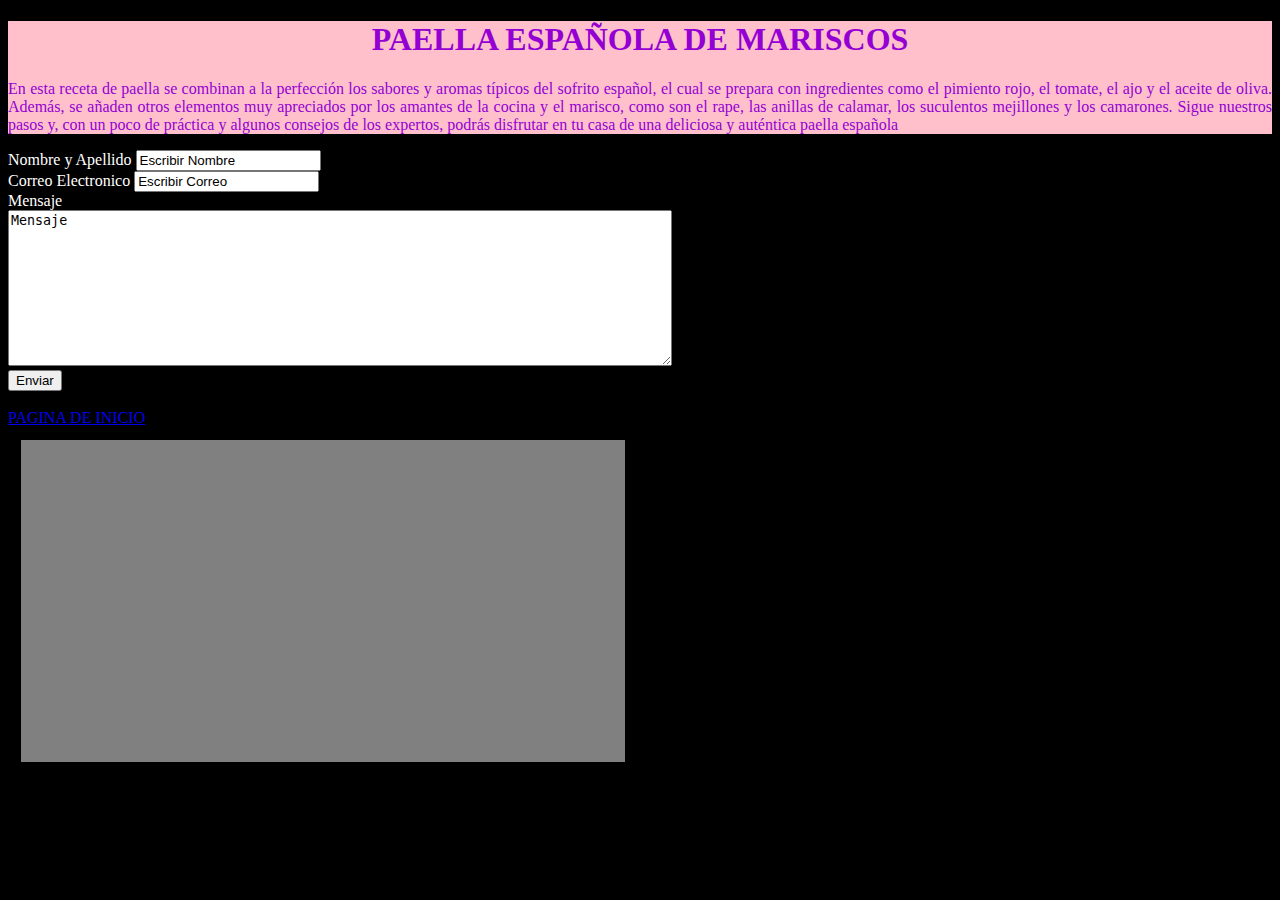
<file: contactos.html>
<!doctype html>
	<html>
<head>
	<meta charset="utf-8">
	<meta name="viewport" content="width=device-width, initial-scale=1">
	<title> CONTACTOS</title>
	<link rel="stylesheet" type="text/css" href="estilo.css">
<body>
<header> 
<h1 class="titulo">PAELLA ESPAÑOLA DE MARISCOS</h1>
<p>En esta receta de paella se combinan a la perfección los sabores y aromas típicos del sofrito español, el cual se prepara con ingredientes como el pimiento rojo, el tomate, el ajo y el aceite de oliva. Además, se añaden otros elementos muy apreciados por los amantes de la cocina y el marisco, como son el rape, las anillas de calamar, los suculentos mejillones y los camarones. Sigue nuestros pasos y, con un poco de práctica y algunos consejos de los expertos, podrás disfrutar en tu casa de una deliciosa y auténtica paella española</p></header>

<form> 
	<label for=nombre>Nombre y Apellido </label> 
	<input type="text" name="nombre" value="Escribir Nombre"><br>
	<label for="email">Correo Electronico</label>
	<input type="text" name="Email" value="Escribir Correo"><br>
	<label for="mensaje">Mensaje</label><br>
	<textarea name="name" rows="10" cols="80">Mensaje</textarea><br>
	<input class="xx" type="submit" value="Enviar">
</form>

<br>

<a href="index.html">PAGINA DE INICIO</a>

<br>
<footer>
<br>
<video src= "https://www.youtube.com/embed/il7azfENdsM" title="YouTube video player" frameborder="0" allow="accelerometer; autoplay; clipboard-write; encrypted-media; gyroscope; picture-in-picture" allowfullscreen></video>
<iframe src="https://www.google.com/maps/embed?pb=!1m18!1m12!1m3!1d6247525.322777175!2d-8.204890658988091!3d40.13004258368102!2m3!1f0!2f0!3f0!3m2!1i1024!2i768!4f13.1!3m3!1m2!1s0xc42e3783261bc8b%3A0xa6ec2c940768a3ec!2zRXNwYcOxYQ!5e0!3m2!1ses-419!2sar!4v1650498875735!5m2!1ses-419!2sar width="400" height="300" style="border:0;" allowfullscreen="" loading="lazy" referrerpolicy="no-referrer-when-downgrade"></iframe>
<br>
</footer>
</head> </body>
</file>
<file: estilo.css>
body {color: white;}
body {font-size: medium;
background: black;}
h3 {text-decoration: underline;}

h1 {text-align: center;}
body {text-align: justify;}
img {width: 40%;
	height: 40%;}

header {background: pink;
color: darkviolet;}

nav {background: darkorange;
color: red;
margin: 2%;}

section {background: purple;
color: black;}

footer {margin: 1%;
background: grey;
float: left;}

#CUATRO {background: palevioletred;
width: 48%;
height: 370px;
float: left;
margin: 1%;
overflow: auto;
color: darkblue;
text-align: center;}

#PAELLA {float: right;
width: 48%;
margin: 1%;
height: 370px;
background: red;
overflow: auto;}


.icono {
	position: fixed;
	right: 5px;
	bottom: 5px;
	z-index: ;
	width: 80px;}

.ingredientes:hover {font-size:  xx-large;}
.elaboracion:hover {background: orangered;}
.titulo:hover {color: red}
.recetass:hover {font-weight: 300;}
.FOTOPAELLA:hover { border-radius: 50%; }
.enlace1:hover {color: white;}
.enlace2:hover {background: blue;}
.enlace3:hover {font-size: xx-small;}
.enlace4:hover {color: pink;}
.enlace5:hover {background: whitesmoke;}

nav ul li {display: inline-block;}
</file>
